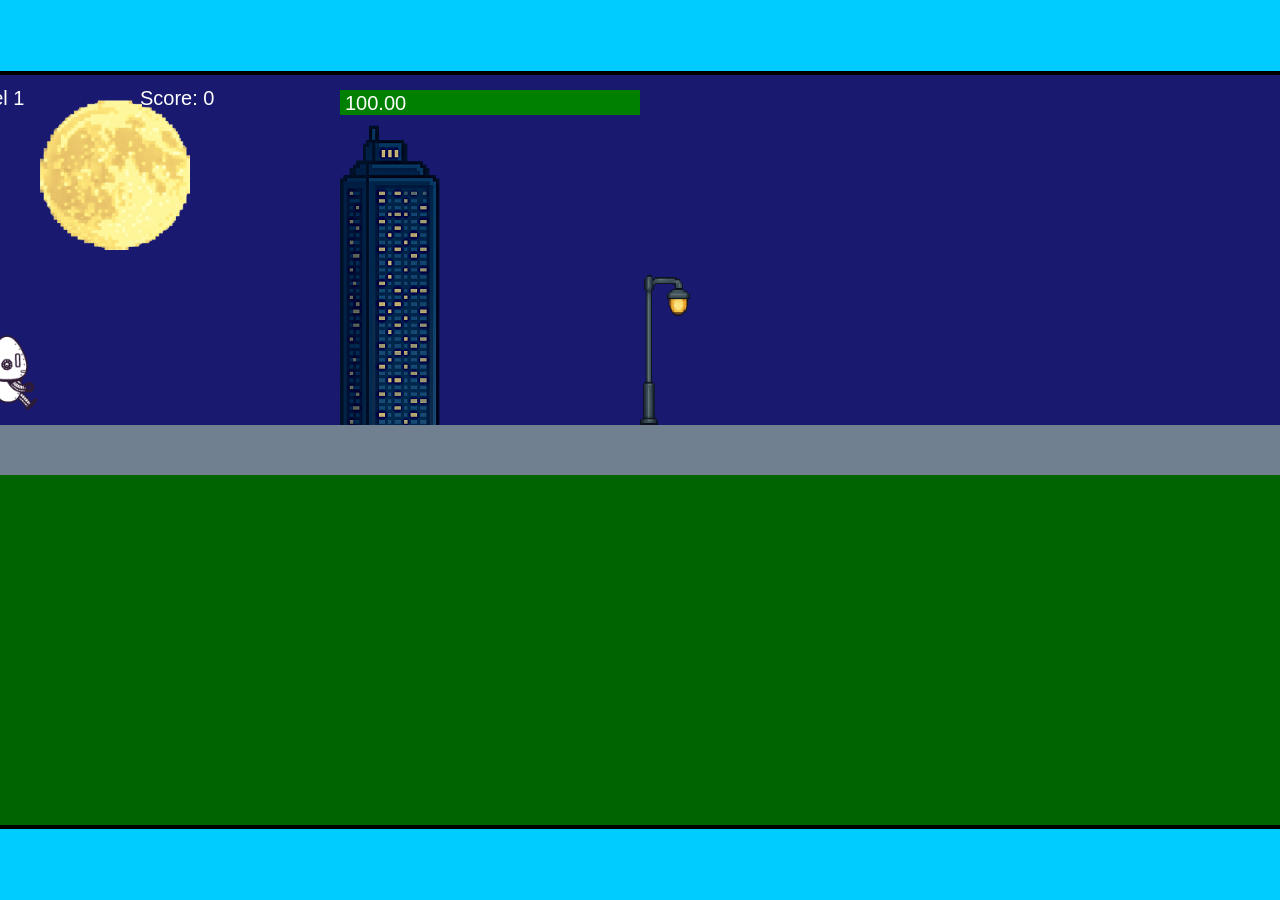
<file: fsd-projects/runtime/index.html>
<!DOCTYPE html>
<html lang="en">
  <head>
    <meta charset="UTF-8" />
    <meta name="viewport" content="width=device-width, initial-scale=1.0" />
    <title>Runtime Neo</title>
    <link rel="stylesheet" href="runtime.css" />
    <script src="https://code.jquery.com/jquery-3.1.0.js"></script>
    <script src="setup.js"></script>
    <script src="levels.js"></script>
    <script src="scenery.js"></script>
    <script src="student.js"></script>
    <script src="main.js"></script>
  </head>
  <body id="body">
    <canvas id="gameCanvas" width="1400" height="750"></canvas>
    <img id="player" src="images/halle.png" />
    <img id="projectile" src="images/projectile.png" />
    <img id="basicPlatform" src="images/interactable/basicPlatform.png" />
    <img id="spikes" src="images/interactable/spikes.png" />
    <img id="bug" src="images/interactable/bug.png" />
    <img id="healthUp" src="images/interactable/healthUp.png" />
    <img id="flag" src="images/interactable/flag.png" />
    <img id="moon" src="images/backgrounds/moon.png" />
    <img id="building" src="images/backgrounds/building.png" />
    <img id="lamp" src="images/backgrounds/lamp.png" />
  </body>
</html>
</file>
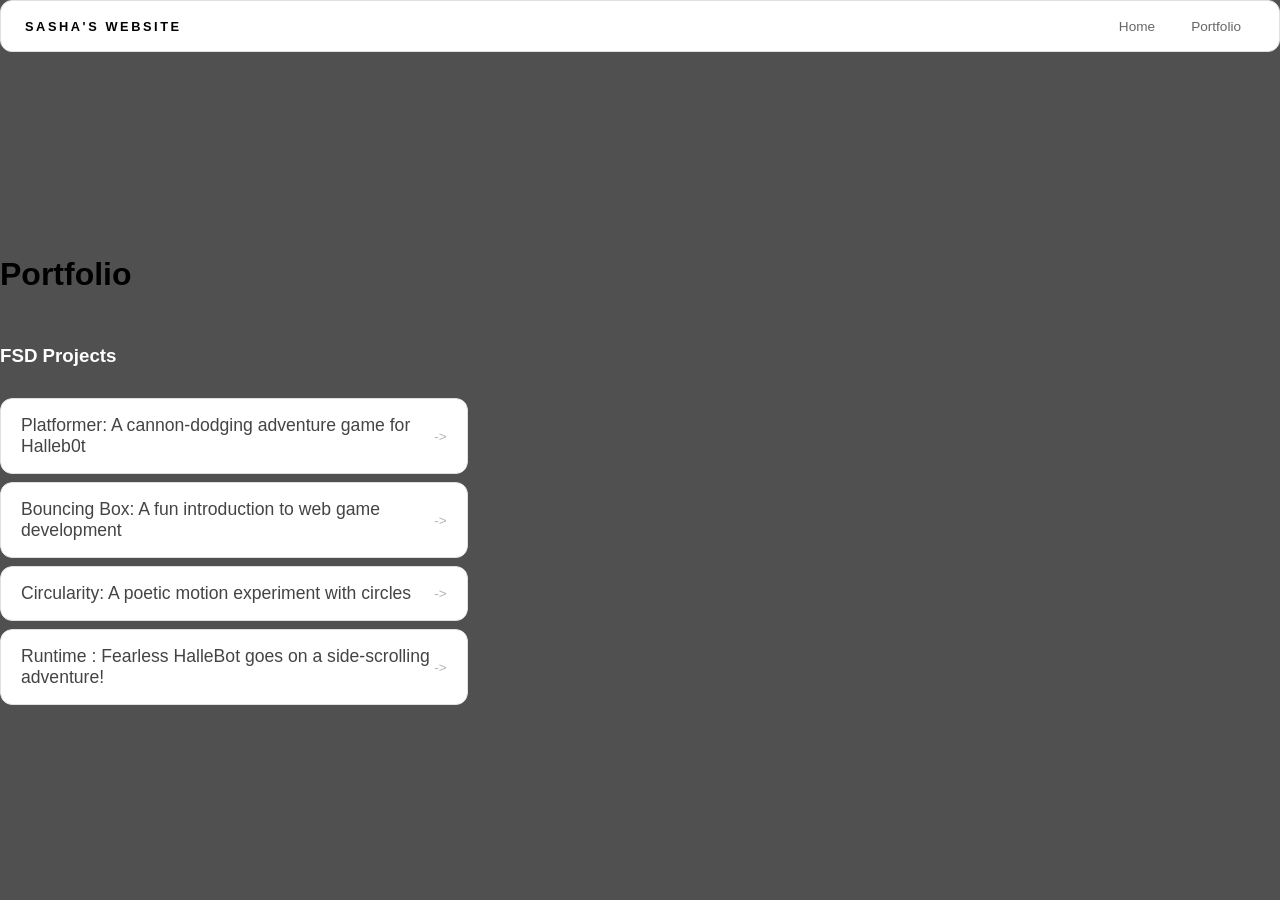
<file: portfolio.html>
<!DOCTYPE html>
<html>

<head>
  <title>Sasha's Website</title>
  <link rel="stylesheet" href="style.css" />
</head>

<body>
  <!-- ALL CONTENT GOES HERE -->
  <div id="" all-contents">
    <nav>
      <h1>Sasha's Website</h1>
      <ul id="nav-ul">
        <li class="nav-li">
          <a href="index.html">Home</a>
        </li>
        <li class="nav-li">
          <a href="portfolio.html">Portfolio</a>
        </li>
      </ul>
    </nav>

    <main>
      <div class="content">
        <h1>Portfolio</h1>
        <h3>FSD Projects</h3>
        <ul id="portfolio">
          <li>
  <a href="fsd-projects/platformer/">Platformer: A cannon-dodging adventure game for Halleb0t</a>
</li>
<li>
  <a href="fsd-projects/bouncing-box/">Bouncing Box: A fun introduction to web game development</a>
</li>
<li>
  <a href="fsd-projects/circularity/">Circularity: A poetic motion experiment with circles</a>
</li>
<li>
 <a href="projects/runtime/">Runtime : Fearless HalleBot goes on a side-scrolling adventure!</a>
</li>

        </ul>

        <!-- ASD PROJECTS GO HERE -->

        <!-- win + / to do this -->

      </div>
    </main>
  </div>
</body>

</html>
</file>
<file: fsd-projects/runtime/runtime.css>
/* runtime.css */
/* Styles for Runtime Neo auto-runner game */

img {
  display: none;
}

#gameCanvas {
  position: absolute;
  border: 4px solid #000;
  top: 50%;
  left: 50%;
  transform: translate(-50%, -50%);
}

body {
  margin: 0;
  background-color: #00ccff;
  font-family: Arial, sans-serif;
  text-align: center;
  overflow: hidden;
}
</file>
<file: style.css>
* {
    box-sizing: border-box;
}

body {
    margin: 0;
    background: #505050;
    color: #ffffff;
    font-family: "Helvetica Neue", Arial, sans-serif;
}

#all-contents {
    max-width: 1500px;
    min-height: 100vh;
    margin: 0 auto;
    padding: 32px 40px;
}

main {
    display: grid;
    grid-template-columns: minmax(220px, 1fr) minmax(420px, 1.6fr);
    align-items: center;
    min-height: calc(100vh - 160px);
    gap: clamp(32px, 5vw, 80px);
}

.sidebar {
    width: 100%;
}

.content {
    display: flex;
    flex-direction: column;
    align-items: flex-start;
    gap: 12px;
}
h2 {
    margin: 0;
    font-size: clamp(4rem, 10vw, 7rem);
    line-height: 0.9;
    font-weight: 900;
    letter-spacing: -0.04em;
    text-transform: uppercase;
    color: #000;
}

.content > p {
    margin: 0;
    color: #000000;
    font-size: 0.9rem;
    text-transform: uppercase;
    letter-spacing: 0.15em;
    line-height: 1.4;
}
#interests {
    margin-top: 32px;
    width: 100%;
}

#interests h3 {
    margin: 0 0 12px;
    font-size: 0.75rem;
    font-weight: 700;
    text-transform: uppercase;
    letter-spacing: 0.2em;
    color: #aaa;
}

#interests ul {
    list-style: none;
    margin: 0;
    padding: 0;
    display: flex;
    flex-wrap: wrap;
    gap: 8px;
}

#interests li {
    color: #555;
    font-size: 1rem;
    font-weight: 600;
    padding: 10px 20px;
    background: #fff;
    border: 1px solid #ddd;
    border-radius: 100px;
    transition: background 0.25s ease, color 0.25s ease, transform 0.25s ease;
    cursor: default;
}

#interests li:hover {
    background: #000;
    color: #fff;
    border-color: #000;
    transform: translateY(-2px);
}
.sidebar-img {
    width: 100%;
    max-width: 760px;
    aspect-ratio: 3 / 4;
    object-fit: cover;
    display: block;
    border-radius: 16px;
    filter: grayscale(100%);
    box-shadow: 0 8px 30px rgba(0, 0, 0, 0.12);
    transition: filter 0.4s ease, transform 0.4s ease, box-shadow 0.4s ease;
}

.sidebar-img:hover {
    filter: grayscale(0%);
    transform: translateY(-4px);
    box-shadow: 0 16px 40px rgba(0, 0, 0, 0.18);
}
nav {
    display: flex;
    justify-content: space-between;
    align-items: center;
    margin-bottom: 48px;
    padding: 16px 24px;
    background: #fff;
    border: 1px solid #e0e0e0;
    border-radius: 12px;
}

nav h1 {
    margin: 0;
    font-size: 0.8rem;
    font-weight: 700;
    text-transform: uppercase;
    letter-spacing: 0.2em;
    color: #000;
}

#nav-ul {
    list-style: none;
    display: flex;
    gap: 8px;
    margin: 0;
    padding: 0;
}

.nav-li a {
    color: #666;
    text-decoration: none;
    font-size: 0.85rem;
    font-weight: 500;
    padding: 6px 14px;
    border-radius: 8px;
    transition: background 0.25s ease, color 0.25s ease;
}

.nav-li a:hover {
    background: #000;
    color: #fff;
}
.content h1 {
  color: black;
}

#portfolio {
  list-style: none;
  margin: 0;
  padding: 0;
  width: 100%;
  display: flex;
  flex-direction: column;
  gap: 8px;
}

#portfolio li {
  border-radius: 12px;
  overflow: hidden;
}

#portfolio a {
  display: flex;
  justify-content: space-between;
  align-items: center;
  text-decoration: none;
  color: #444;
  padding: 16px 20px;
  font-size: 1.1rem;
  font-weight: 500;
  background: #fff;
  border: 1px solid #e0e0e0;
  border-radius: 12px;
  transition: background 0.25s ease, color 0.25s ease, transform 0.25s ease;
}

#portfolio a:hover {
  background: #000;
  color: #fff;
  transform: translateX(4px);
}

#portfolio a::after {
  content: "->";
  font-size: 0.85rem;
  opacity: 0.4;
  transition: opacity 0.25s ease;
  white-space: nowrap;
}

#portfolio a:hover::after {
  opacity: 1;
}
@media screen and (min-width: 120px) and (max-width: 1080px) {
  main {
    height: 100ch;
    zoom: 1.5;
    display: grid;
  }

  h1 {
    font-size: 44px;
  }

  h2 {
    font-size: 42px;
  }

  h3 {
    font-size: 36px;
  }

  #all-contents {
    height: 100ch;
    margin: none;
  }

  a {
    font-size: 42px;
  }

  .sidebar {
    margin-right: 0px;
    justify-content: center;
    align-items: center;
  }

  .sidebar-img {
    width: 100%;
  }

  p,
  li {
    font-size: 24px;
  }

  .content {
    align-content: center;
    justify-content: center;
  }
}
</file>
